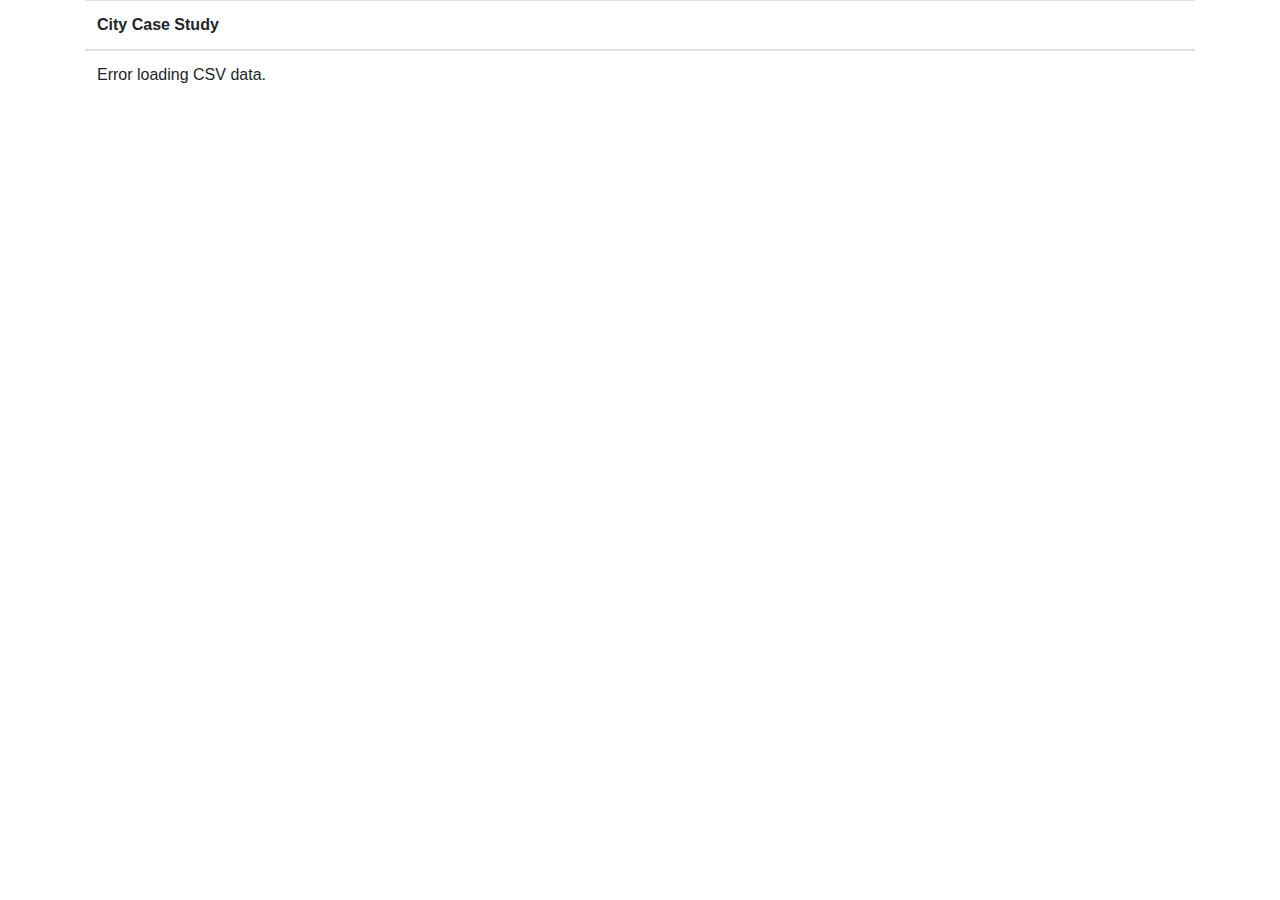
<file: test.html>
<!DOCTYPE html>
<html>
<head>
    <title>CSV Data Table</title>
    <link rel="stylesheet" href="https://stackpath.bootstrapcdn.com/bootstrap/4.5.2/css/bootstrap.min.css">
</head>
<body>

<div class="container">
    <table class="table" id="data-table">
        <thead>
        <tr>
            <th scope="col">City Case Study</th>
            <th scope="col"></th>
        </tr>
        </thead>
        <tbody>
        </tbody>
    </table>
</div>

<script src="https://code.jquery.com/jquery-3.6.0.min.js"></script>
<script>
    const csvUrl = 'https://docs.google.com/spreadsheets/d/e/2PACX-1vSu8t0C4JlmI0sDeOqwtucV_3Ifwt4MmxWoTj89EEKDXXKhu22bL_6axbLWJATcLeDvIJeDoJU4gcmp/pub?output=csv'; // Replace with your CSV URL

    function parseCSV(data) {
        const lines = data.split("\n").map(line => line.trim()); // Remove unnecessary whitespace
        const headers = lines[0].split(",");
        const rows = lines.slice(1).map(line => line.split(","));

        // Return array of objects
        return rows.map(row => {
            const obj = {};
            headers.forEach((header, index) => {
                obj[header.trim()] = row[index]?.trim();  // Handle empty or undefined values safely
            });
            console.log(obj);
            return obj;
        });
    }

    $(document).ready(function() {
        $.ajax({
            url: csvUrl,
            dataType: "text",
            success: function (data) {
                const parsedData = parseCSV(data);
                populateTable(parsedData);
            },
            error: function () {
                $('#data-table tbody').html('<tr><td colspan="2">Error loading CSV data.</td></tr>');
            }
        });

        function populateTable(parsedData) {
            const table = $('#data-table tbody');
            table.empty();  // Clear existing data

            parsedData.forEach((row, index) => {
                console.log("Row Data:", row);  // Debugging each row
                console.log("Available Keys:", Object.keys(row));  // See actual column names

                // Check the exact column names in parsed data
                if (row['Title']) {
                    let tableRow = `<tr><th scope="row">${index + 1}</th><td>`;

                    if (row['Link']) {
                        tableRow += `<a href="${row['Link']}" target="_blank">${row['Title']}</a><br>${row['Authors']} - ${row['Year']}`;
                    } else {
                        tableRow += `${row['Title']}<br>${row['Authors']} - ${row['Year']}`;
                    }

                    tableRow += '</td></tr>';
                    table.append(tableRow);
                } else {
                    console.warn("Skipping row due to missing fields:", row);
                }
            });
        }


    });

</script>

</body>
</html>
</file>
